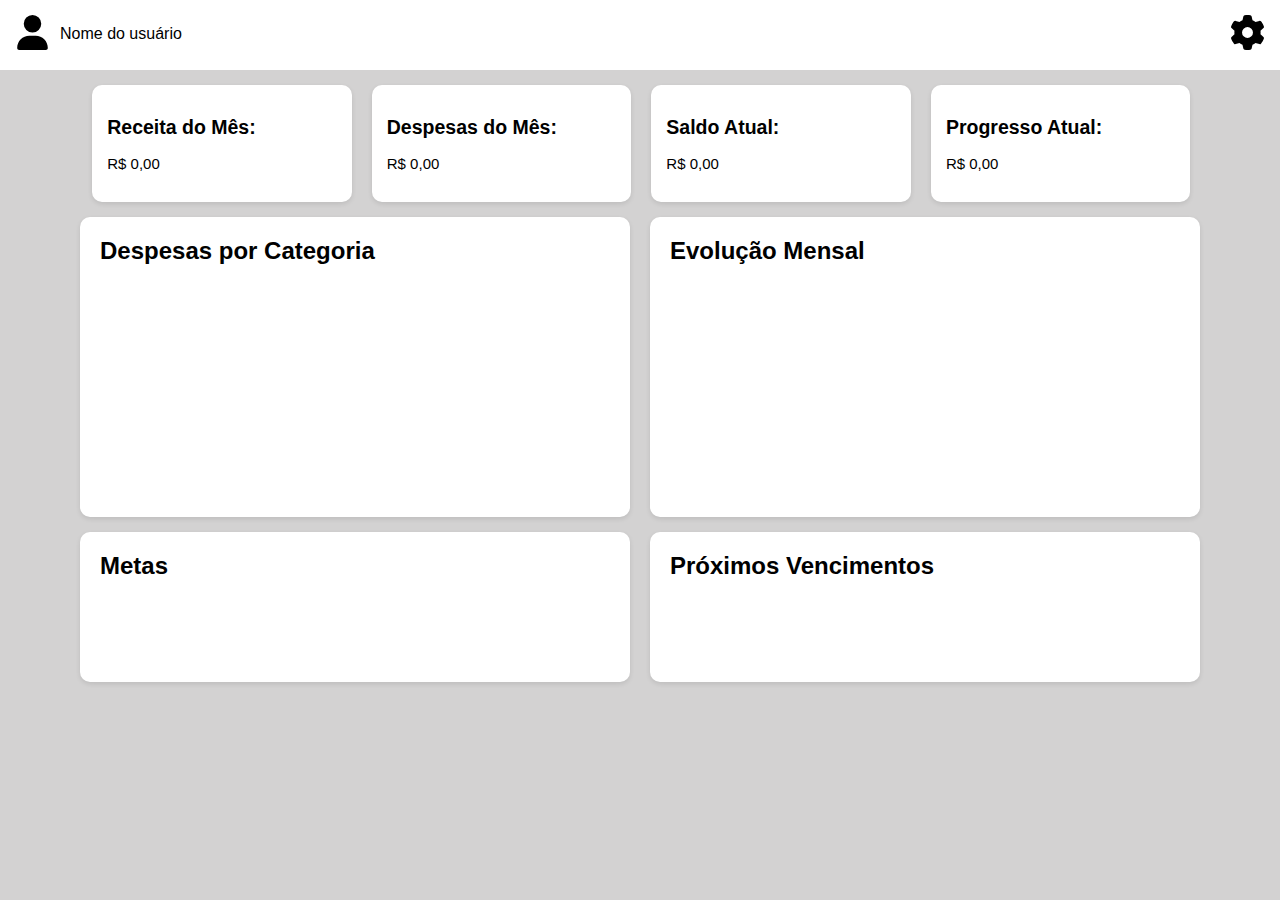
<file: index.html>
<!DOCTYPE html>
<html lang="pt-BR">
<head>
    <meta charset="UTF-8">
    <meta name="viewport" content="width=device-width, initial-scale=1.0">
    <title>Página Principal</title>
    <link rel="stylesheet" href="style/style.css">
    <link rel="stylesheet" href="style/index.css">
</head>

<body>
    <div class="container">
        <div class="header">
            <div class="usuario">
                <img src="images/user-solid.svg" id="user" alt="User Icon">
                <a id="usuario">Nome do usuário</a>
            </div>
            <div class="configuracoes">
                <img src="images/gear-solid.svg" id="gear" alt="Configurations Icon">
            </div>
    </div>
    <section class="resumo-mensal">
        <div class="cards">

            <div class="card">
                <h2>Receita do Mês:</h2>
                <p>R$ 0,00</p>
            </div>
            <div class="card">
                <h2>Despesas do Mês:</h2>
                <p>R$ 0,00</p>
            </div>
            <div class="card">
                <h2>Saldo Atual:</h2>
                <p>R$ 0,00</p>
            </div>
            <div class="card">
                <h2>Progresso Atual:</h2>
                <p>R$ 0,00</p>
            </div>
            
        </div>
    </section>
    <section class="graficos">
        <div class="grafico">
            <h2>Despesas por Categoria</h2>
            <div class=""></div>
                
        </div>
        <div class="grafico">
            <h2>Evolução Mensal</h2>
            <div class=""></div>
        </div>
    </section>
    <section class="metas_vencimentos">
        <div class="box">
            <h2>Metas</h2>
        </div>
        <div class="box">
            <h2>Próximos Vencimentos</h2>
        </div>
    </section>
</body>
</html>
</file>
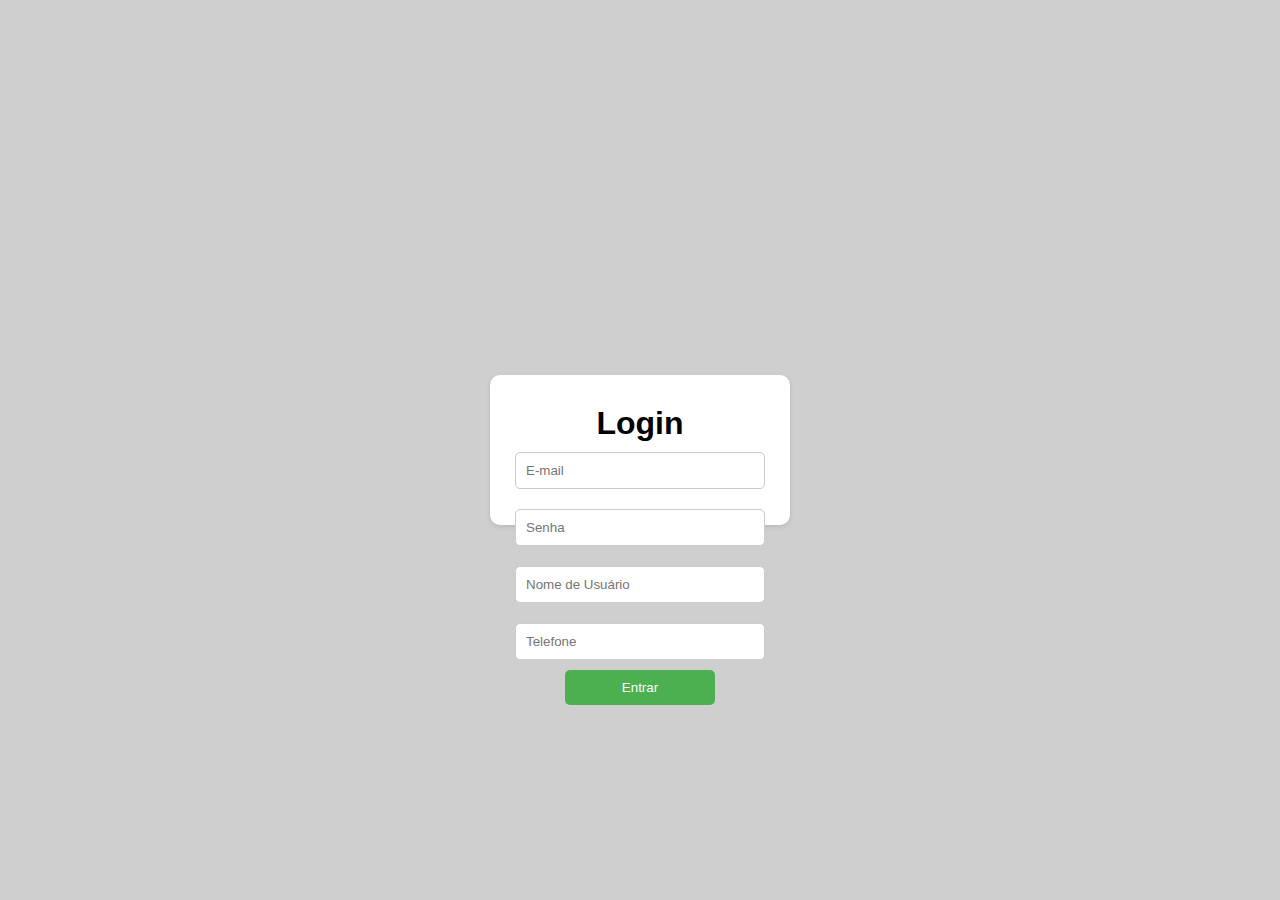
<file: cadastro.html>
<!DOCTYPE html>
<html>
    <head>
        <meta charset="utf-8">
        <meta http-equiv="X-UA-Compatible" content="IE=edge">
        <title>Página de Cadastro</title>
        <meta name="description" content="">
        <meta name="viewport" content="width=device-width, initial-scale=1">
        <link rel="stylesheet" href="style/style.css">
        <link rel="stylesheet" href="style/login.css">
        <script src="/script.js" defer></script>
    </head>
    <body>
        <div class="box">
            <div class="login">
                <h1 id="login">Login</h1>
                <form>
                    <input type="text" id="email" class="email" placeholder="E-mail" required>
                    <input type="password" id="senha" class="senha" name="senha" placeholder="Senha" required>
                    <input type="text" id="username" class="username" name="username" placeholder="Nome de Usuário" required>
                    <input type="text" id="tel" class="tel" name="tel" placeholder="Telefone" required>
                    <button type="submit">Entrar</button>
                </form>
            </div>
        </div>
    </body>
</html>
</file>
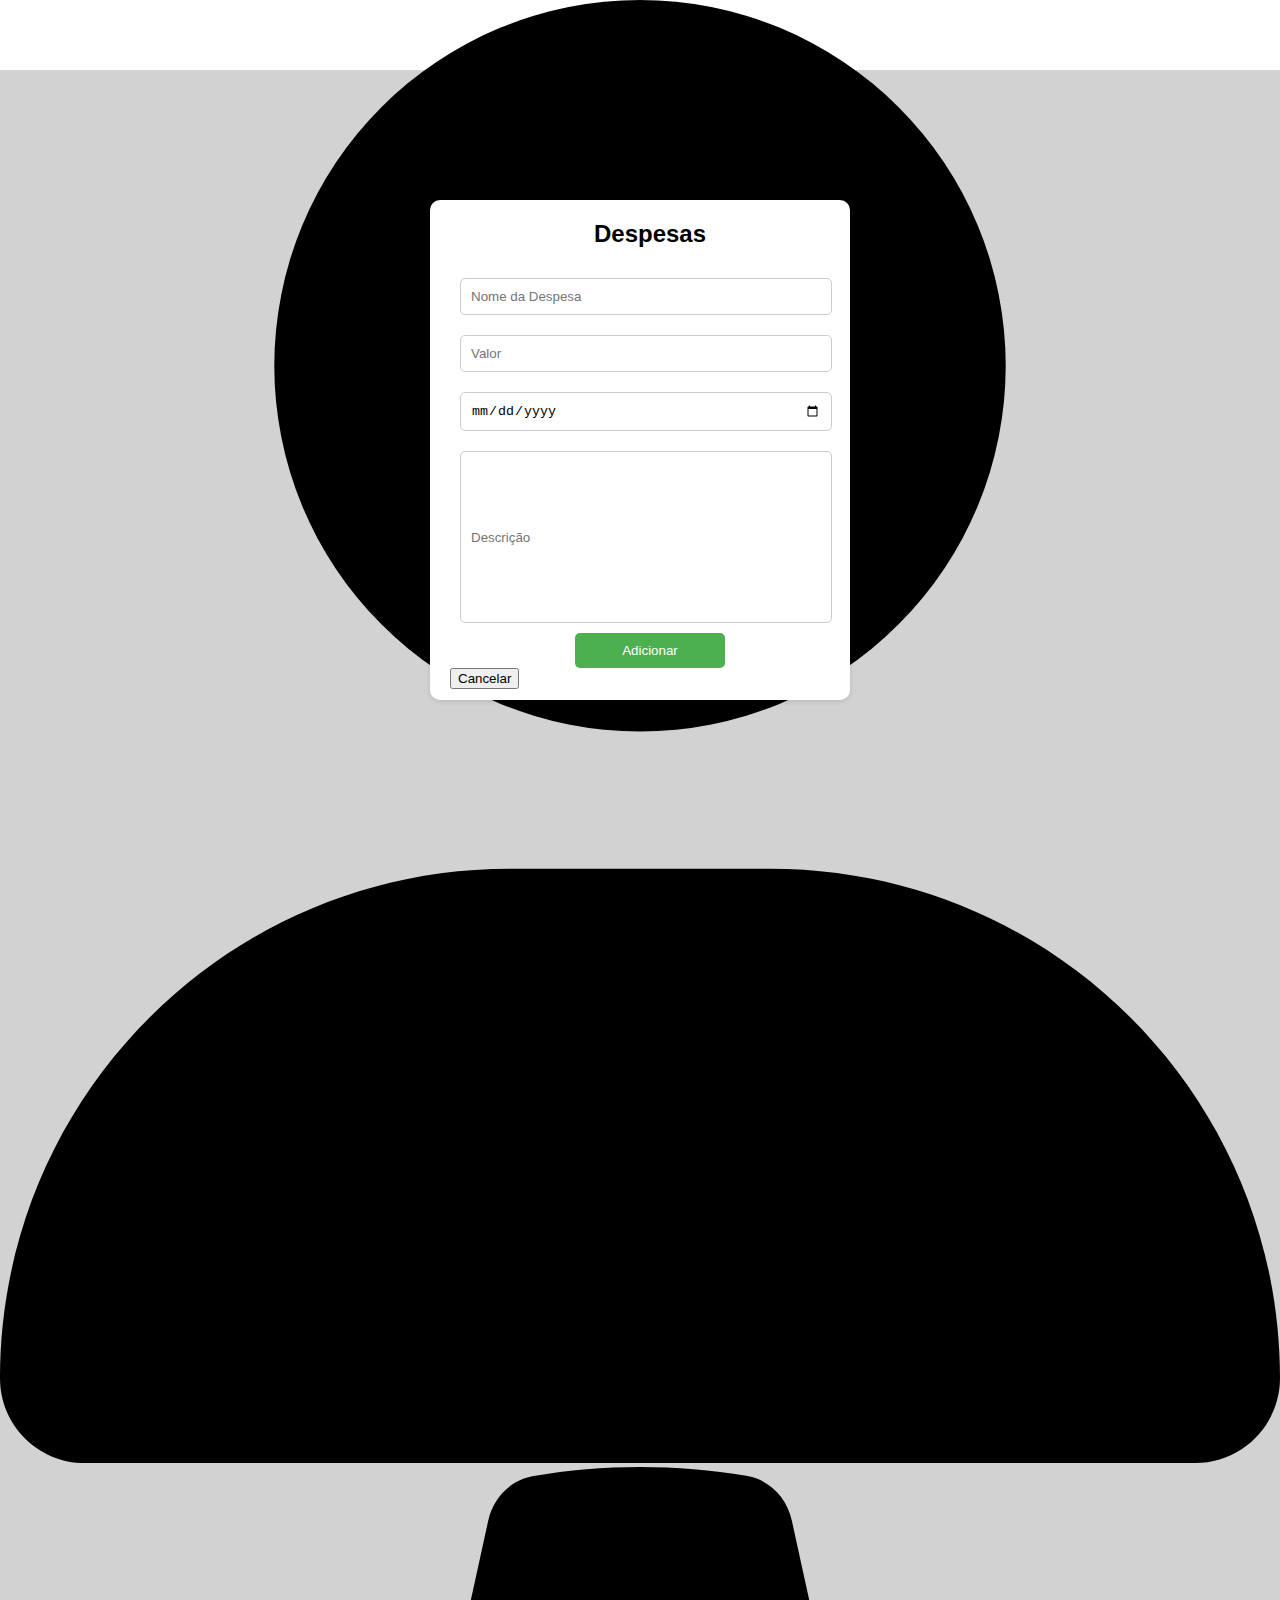
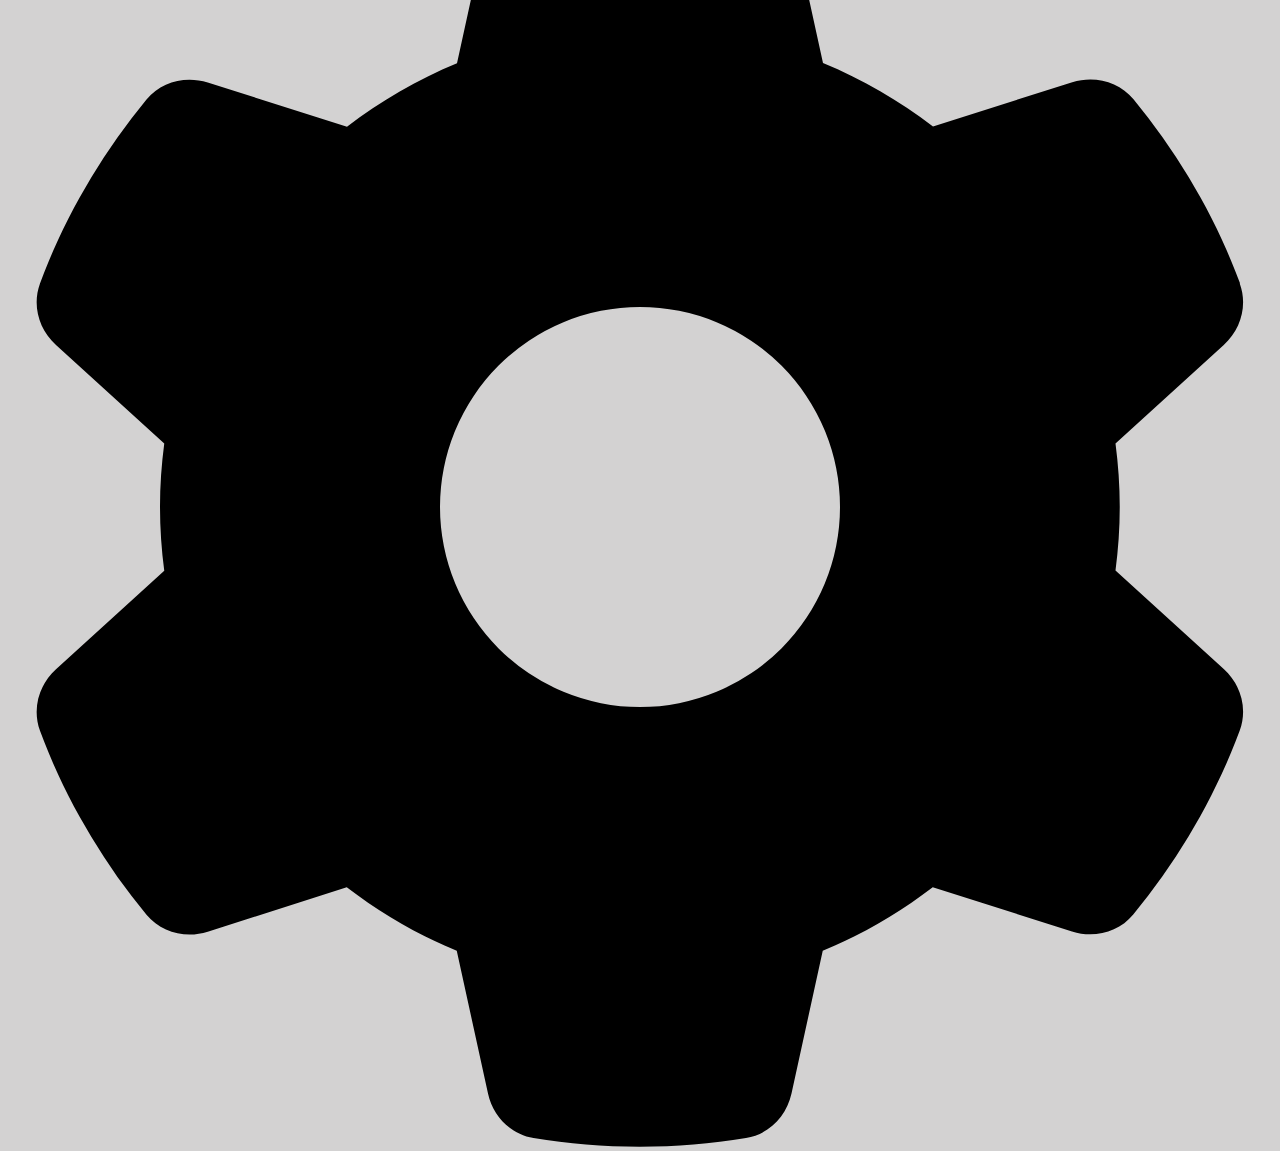
<file: despesas.html>
<!DOCTYPE html>
<html lang="en">
<head>
    <meta charset="UTF-8">
    <title>Despesas</title>
    <link rel="stylesheet" href="style/style.css">
    <link rel="stylesheet" href="style/despesas.css">
</head>
<body>
<div class="container">

    <header class="header">

        <div class="usuario">
            <img src="images/user-solid.svg" id="user-icon" alt="Ícone de Usuário">
            <span id="usuario-nome"></span>
        </div>

        <div class="configuracoes">
            <img src="images/gear-solid.svg" id="config-gear" alt="Ícone de Configurações">
        </div>

    </header>

    <section class="despesas">
        <div class="box">
            <h2 id="despesas">Despesas</h2>
            <form>
                <input type="text" id="despesa" placeholder="Nome da Despesa">
                <input type="text" id="valor" placeholder="Valor">
                <input type="date" id="data" placeholder="Data">
                <input type="text" id="descricao" placeholder="Descrição">
                <div class="buttons">
                    <button id="adicionar">Adicionar</button>
                    <button id="cacelar">Cancelar</button>
                </div>
            </form>
        </div>
    </section>

</div>
</body>
</html>
</file>
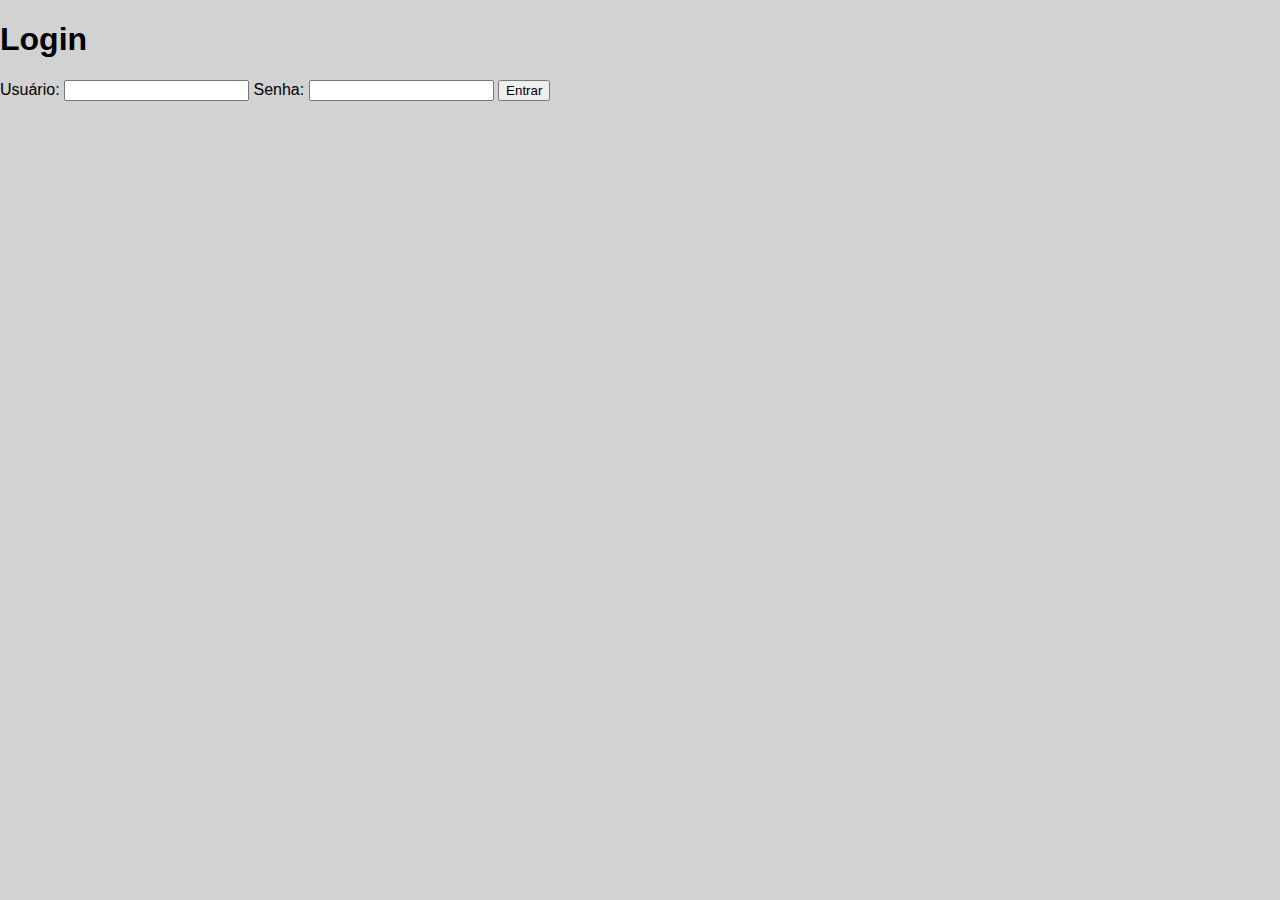
<file: login.html>
<!DOCTYPE html>
<html>
    <head>
        <meta charset="utf-8">
        <meta http-equiv="X-UA-Compatible" content="IE=edge">
        <title>Página de Login</title>
        <meta name="description" content="">
        <meta name="viewport" content="width=device-width, initial-scale=1">
        <link rel="stylesheet" href="style/style.css">
    </head>
    <body>
        <div class="container">
            <div class="login">
                <h1>Login</h1>
                <form action="index.html" method="post">
                    <label for="username">Usuário:</label>
                    <input type="text" id="username" name="username" required>
                    <label for="password">Senha:</label>
                    <input type="password" id="password" name="password" required>
                    <button type="submit">Entrar</button>
                </form>
            </div>
        </div>
    </body>
</html>
</file>
<file: style/style.css>
body{
    background-color: #d3d2d2;
    font-family: Arial, sans-serif;
    margin: 0;
    padding: 0;
}
.header{
    width: 100%;
    height: 70px;
    background-color: #ffffff;
}
.header #usuario{
    float: left;
    padding-bottom: 50px;
    padding-left: 10px;
    margin-top: 25px;
}
.header #user{
    float: left;
    margin-top: 15px;
    padding-left: 15px;
    width: 35px;
    height: 35px;
}
.header #gear{
    float: right;
    margin-top: 15px;
    padding-right: 15px;
    width: 35px;
    height: 35px;
}
.cards {
    display: flex;
    justify-content: center;
    position: relative;
    right: 7%;
    gap: 20px;
    padding-top: 15px;
}
.cards p{
    font-size: 15px;
}
.card{
    background-color: white;
    border-radius: 10px;
    box-shadow: 0 2px 5px rgba(0,0,0,0.1);
    flex: 1;
    padding: 15px;
    font-size: 13px;
}
.graficos{
    display: flex;
    justify-content: center;
    gap: 20px;
    padding-top: 15px;
}
.grafico{
    background-color: white;
    border-radius: 10px;
    box-shadow: 0 2px 5px rgba(0,0,0,0.1);
    width: 530px;
    height: 300px;
    padding-left: 20px;
}
.metas_vencimentos{
    display: flex;
    justify-content: center;
    gap: 20px;
    padding-top: 15px;
    padding-bottom: 15px;
}
.box{
    background-color: white;
    border-radius: 10px;
    box-shadow: 0 2px 5px rgba(0,0,0,0.1);
    width: 530px;
    height: 150px;
    padding-left: 20px;
}
</file>
<file: style/index.css>
.cards {
    display: flex;
    justify-content: center;
    position: relative;
    right: 7%;
    gap: 20px;
    padding-top: 15px;
}
.cards p{
    font-size: 15px;
}
.card{
    background-color: white;
    border-radius: 10px;
    box-shadow: 0 2px 5px rgba(0,0,0,0.1);
    flex: 1;
    padding: 15px;
    font-size: 13px;
}
.graficos{
    display: flex;
    justify-content: center;
    gap: 20px;
    padding-top: 15px;
}
.grafico{
    background-color: white;
    border-radius: 10px;
    box-shadow: 0 2px 5px rgba(0,0,0,0.1);
    width: 530px;
    height: 300px;
    padding-left: 20px;
}
.metas_vencimentos{
    display: flex;
    justify-content: center;
    gap: 20px;
    padding-top: 15px;
    padding-bottom: 15px;
}
.box{
    background-color: white;
    border-radius: 10px;
    box-shadow: 0 2px 5px rgba(0,0,0,0.1);
    width: 530px;
    height: 150px;
    padding-left: 20px;
}
</file>
<file: style/login.css>
* {
    margin: 0;
    padding: 0;
    box-sizing: border-box;
}

body {
    height: 100vh;
    display: flex;
    justify-content: center;
    align-items: center;
    background-color: #cfcfcf;
    font-family: "Poppins", sans-serif;
}

.box {
    display: flex;
    flex-direction: column;
    align-items: center;
    gap: 15px;
    background-color: white;
    border-radius: 10px;
    box-shadow: 0 2px 5px rgba(0, 0, 0, 0.1);
    width: 300px;
    padding: 30px 20px;
}

h1 {
    text-align: center;
    font-size: 32px;
    color: #000000;
    width: 100%;
}

input {
    width: 250px;
    padding: 10px;
    margin: 10px;
    border: 1px solid #ccc;
    border-radius: 5px;
}

button {
    width: 150px;
    padding: 10px;
    background-color: #4CAF50;
    color: white;
    border: none;
    border-radius: 5px;
    cursor: pointer;
    margin: 0 auto;
    display: block;
}

#manterConectado{
    padding: 20px;
}
</file>
<file: style/despesas.css>
.despesas{
    position: absolute;
    top: 50%;
    left: 50%;
    transform: translate(-50%, -50%);
}

.box{
    display: flex;
    flex-direction: column;
    background-color: white;
    width: 400px;
    height: 500px;
    border-radius: 10px;
}

.box #despesas{
    justify-content: center;
    align-items: center;
    display: flex;
    gap: 20px;
}

input {
    width: 350px;
    padding: 10px;
    margin: 10px;
    border: 1px solid #ccc;
    border-radius: 5px;
}

#descricao{
    height: 150px;
}

.buttons #adicionar {
    width: 150px;
    padding: 10px;
    background-color: #4CAF50;
    color: white;
    border: none;
    border-radius: 5px;
    cursor: pointer;
    margin: 0 auto;
    display: block;
}
</file>
